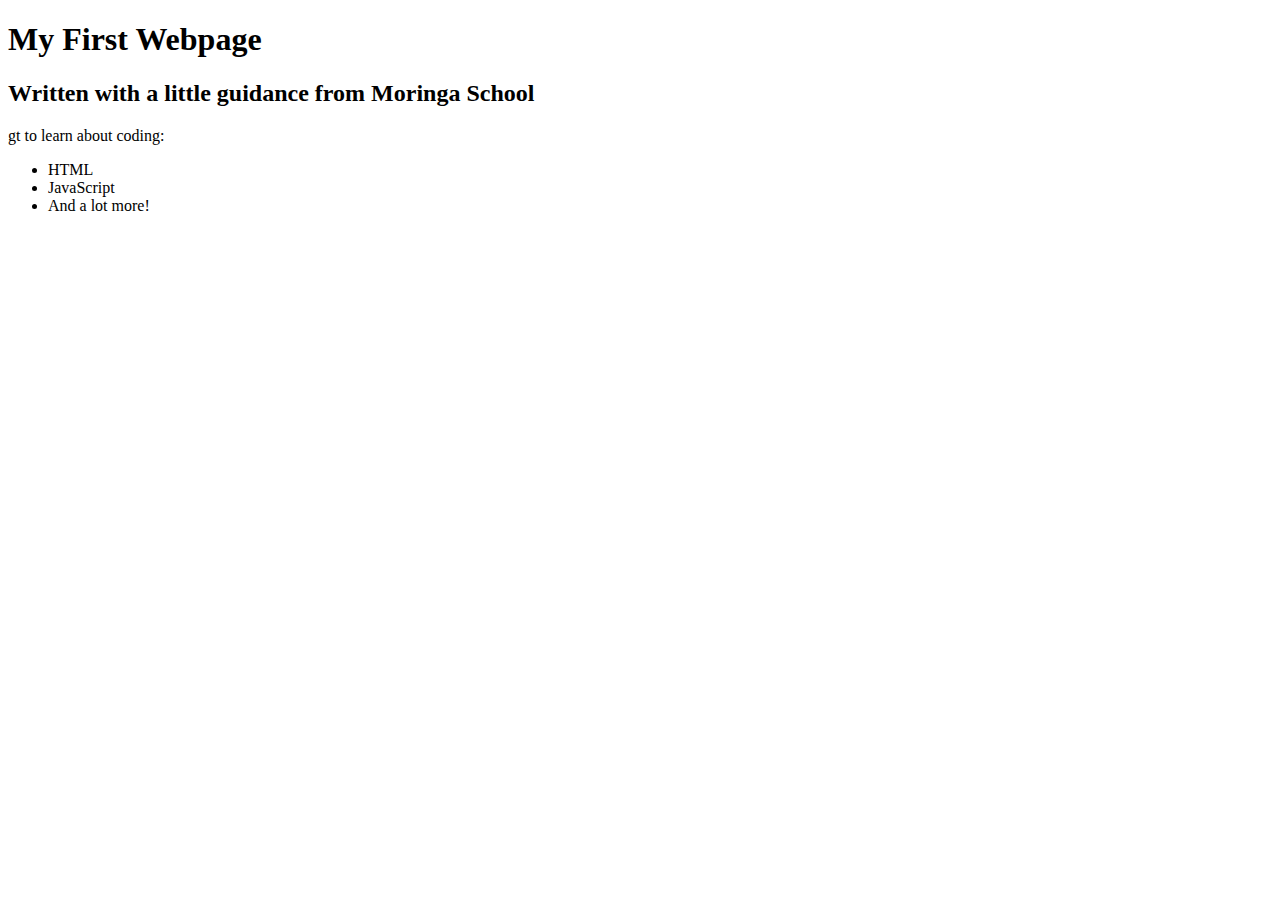
<file: index.html>
<!DOCTYPE html>
<html>
  <head>
    <title>My first webpage!</title>
  </head>
  <body>
    <h1>My First Webpage</h1>
    <h2>Written with a little guidance from Moringa School</h2>
gt to learn about coding:</p>
    <ul>
      <li>HTML</li>
      <li>JavaScript</li>
      <li>And a lot more!</li>
    </ul>
  </body>
</html>
</file>
